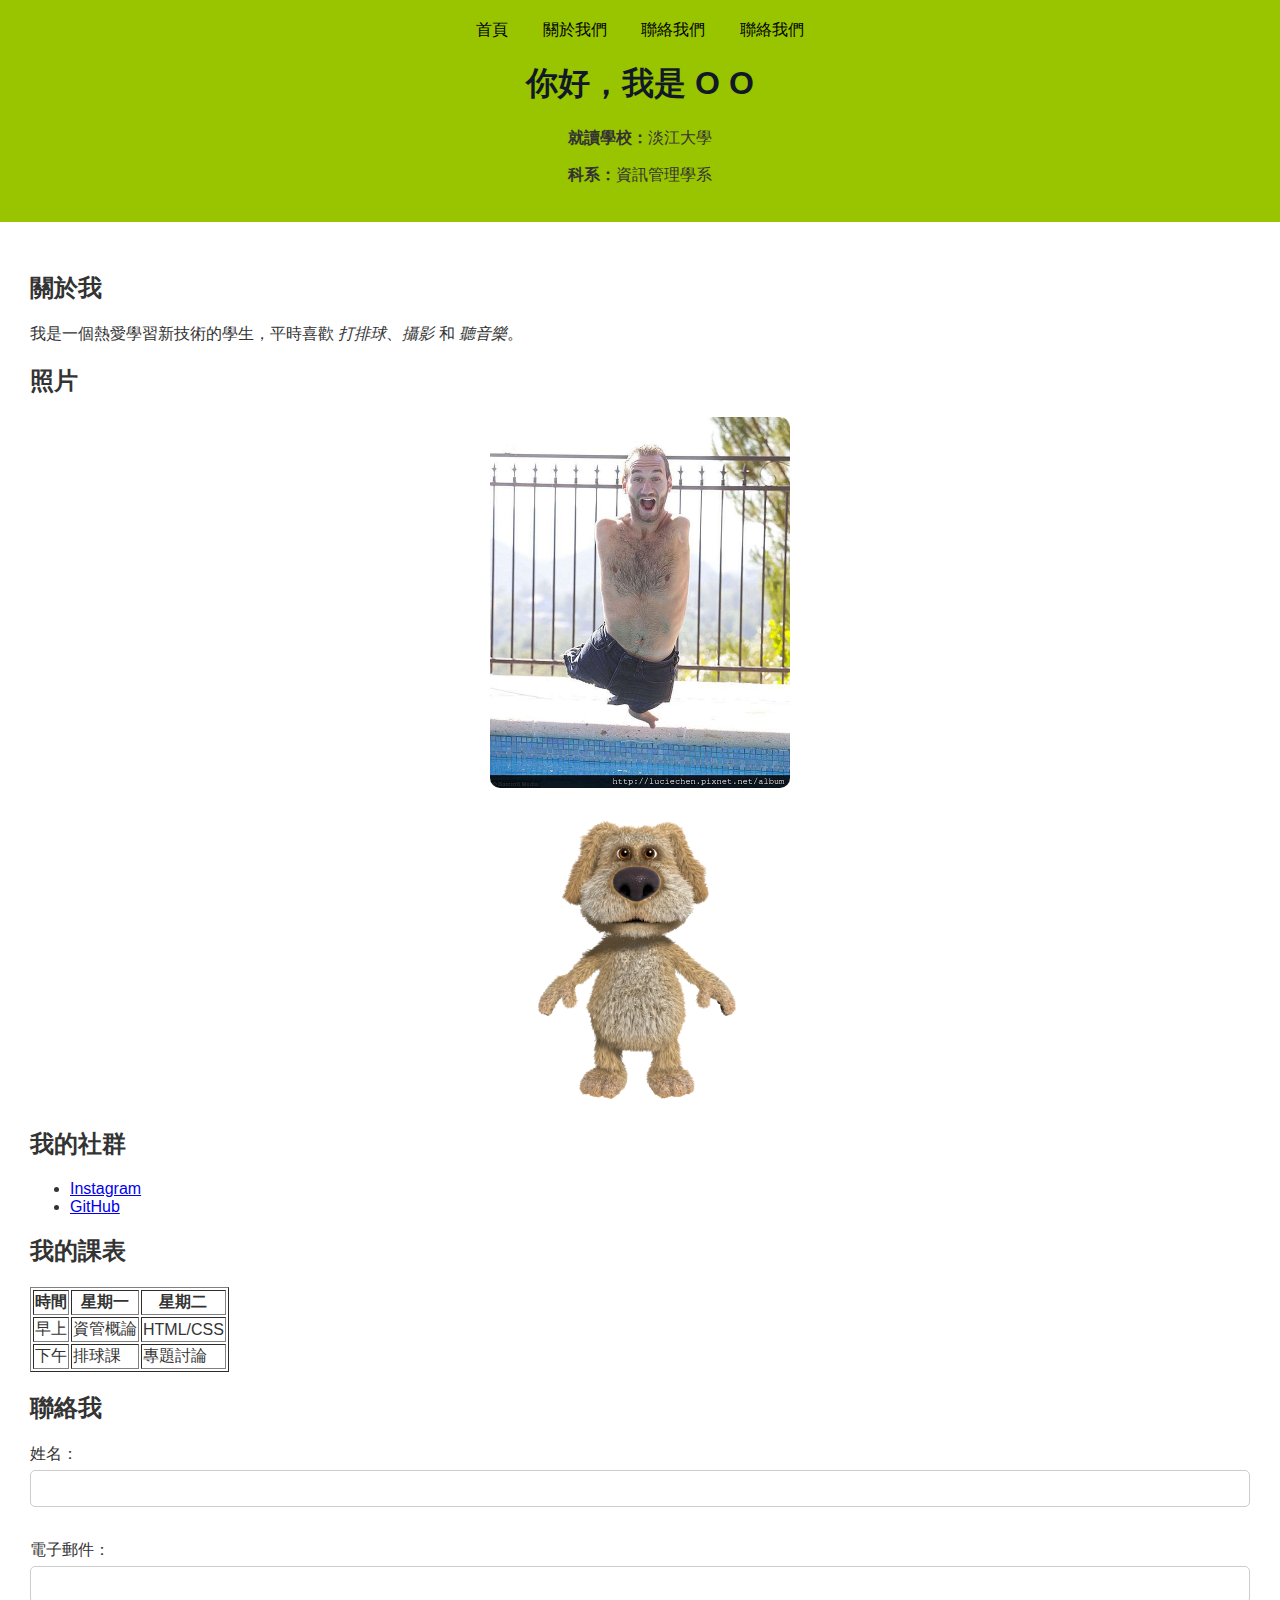
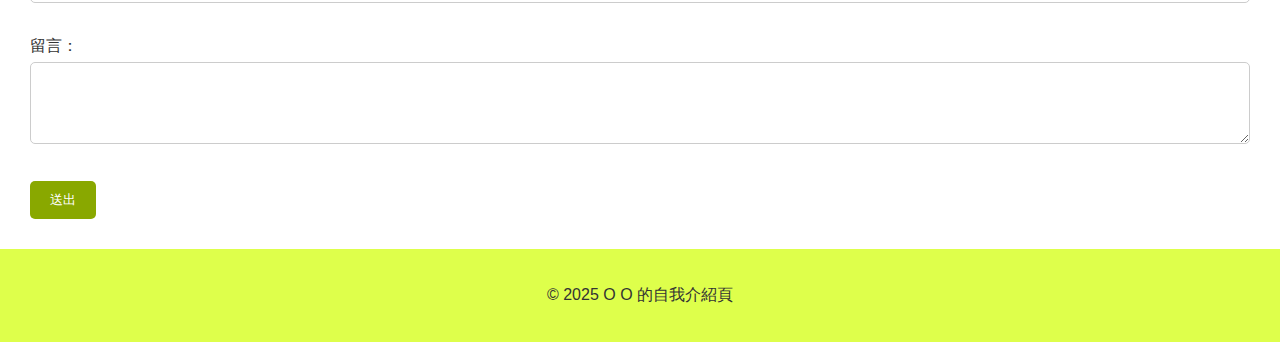
<file: aboutme.html>
<!DOCTYPE html>

<!-- 定義 HTML 文檔的開始 -->
<html lang="zh-Hant">

<!-- 包含文檔的元數據 -->
<head>
    <meta charset="UTF-8">
    <title>我的自我介紹</title> <!-- 頁面標題，顯示在瀏覽器標籤上 -->
    <link rel="stylesheet" href="style.css"> <!-- 連結外部 CSS 檔案 -->
</head>

<!-- 包含文檔的主要內容 -->
<body>
    
    <header>
        <nav> <!-- 導覽列 -->
            <a href="index.html">首頁</a> <!-- 超連結到首頁 -->
            <a href="about.html">關於我們</a> <!-- 超連結到關於我們 -->
            <a href="contact.html">聯絡我們</a> <!-- 本頁 -->
            <a href="aboutme.html">聯絡我們</a>
        </nav>
        <h1>你好，我是 O O</h1>
        <p><strong>就讀學校：</strong>淡江大學</p> <!-- 使用 <p> 來定義段落，使用 <strong> 標籤來加粗文字 -->
        <p><strong>科系：</strong>資訊管理學系</p>
    </header>

    <main>
        <!-- 文字介紹 -->
        <section>
            <h2>關於我</h2>
            <p>我是一個熱愛學習新技術的學生，平時喜歡 <em>打排球</em>、<em>攝影</em> 和 <em>聽音樂</em>。</p> <!-- 使用 <em> 標籤來強調文字（斜體） -->
        </section>

        <!-- 圖片 -->
        <section>
            <h2>照片</h2>

            <!-- 使用 <img> 標籤來插入圖片（也可以直接存在資料夾用目錄的位置來顯示圖片），alt 屬性提供替代文字，width 屬性設定圖片寬度 -->
            <img src="images/1380134584-2432851745_wn.jpg" alt="可愛的貓" width="300">
            <img src="images/Bennie.jpg" alt="另一隻可愛的貓" width="300"> 
        </section>

        <!-- 超連結 -->
        <section>
            <h2>我的社群</h2>
            
            <!-- 無序列表 -->
            <ul>
                <li><a href="https://instagram.com" target="_blank">Instagram</a></li> <!-- 使用使用 <a> 定義超連結，target="_blank" 在新標籤頁打開連結 -->
                <li><a href="https://github.com">GitHub</a></li> <!-- 省略 target 屬性，預設在同一標籤頁打開連結 -->
            </ul>
        </section>

        <!-- 表格 -->
        <section>
            <h2>我的課表</h2>
            <table border="1"> <!-- 使用 border 屬性來添加邊框，數字代表寬度 -->
                <tr>
                    <th>時間</th> <!-- 使用 <th> 定義表頭單元格（粗體） -->
                    <th>星期一</th>
                    <th>星期二</th>
                </tr>
                <tr>
                    <td>早上</td>  <!-- 使用 <td> 定義表格數據單元格（一般字體） -->
                    <td>資管概論</td>
                    <td>HTML/CSS</td>
                </tr>
                <tr>
                    <td>下午</td>
                    <td>排球課</td>
                    <td>專題討論</td>
                </tr>
            </table>
        </section>

        <!-- 表單 -->
        <section>
            <h2>聯絡我</h2>
            <form>
                <label for="name">姓名：</label>
                <input type="text" id="name" name="name"><br><br>

                <label for="email">電子郵件：</label>
                <input type="email" id="email" name="email"><br><br>

                <label for="message">留言：</label><br>
                <textarea id="message" name="message" rows="4" cols="30"></textarea><br><br>

                <button type="submit">送出</button>
            </form>
        </section>
    </main>

    <footer>
        <p>© 2025 O O 的自我介紹頁</p>
    </footer>
</body>

</html>
</file>
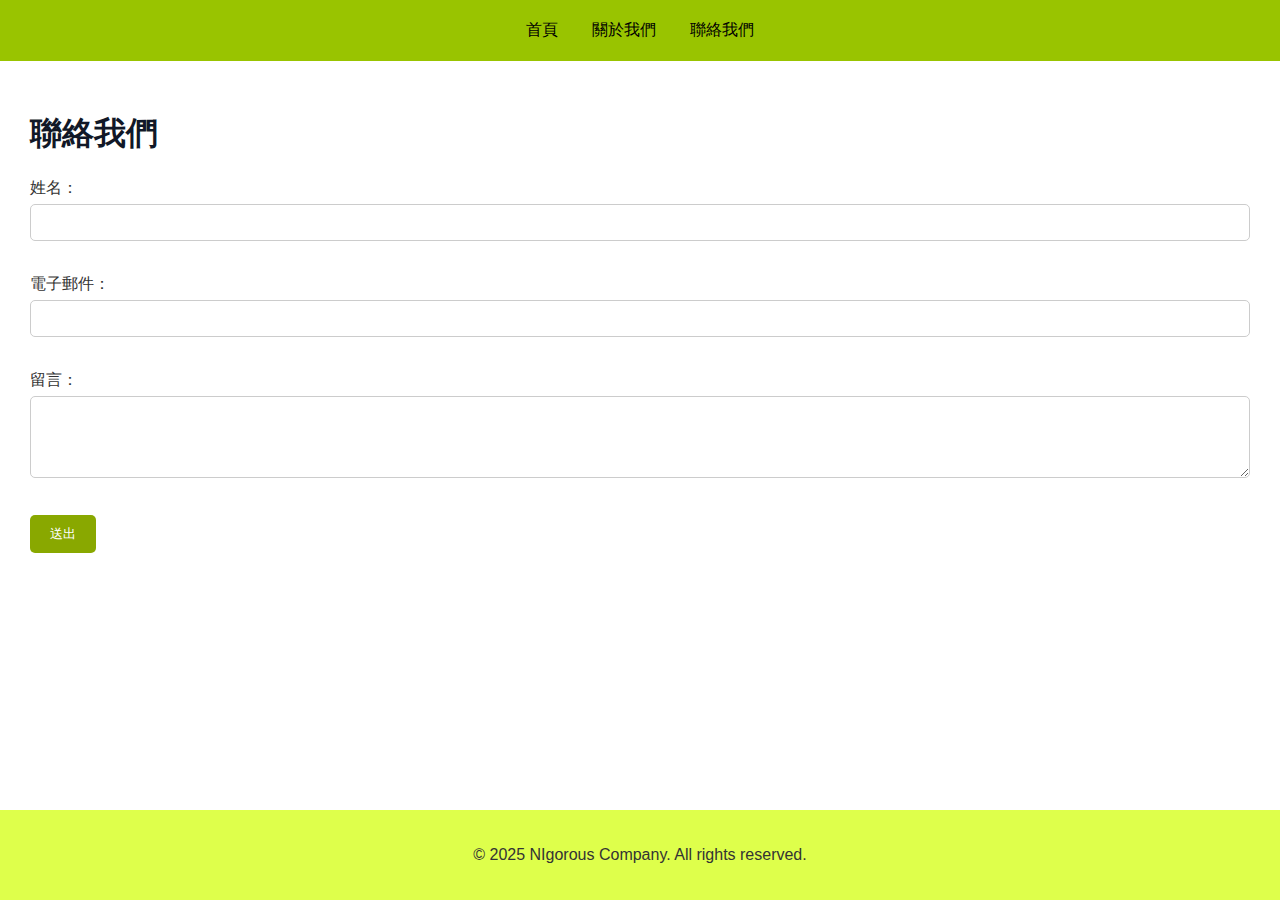
<file: contact.html>
<!DOCTYPE html> <!-- 宣告這是一份 HTML5 文件 -->

<html lang="zh-Hant"> <!-- 指定此頁面使用繁體中文 -->

<head>
    <meta charset="UTF-8"> <!-- 設定文件的編碼為 UTF-8，支援中文 -->
    <title>NIgorous 公司 - 聯絡我們</title> <!-- 瀏覽器分頁上的標題 -->
    <link rel="stylesheet" href="style.css"> <!-- 引入外部的 CSS 檔案 -->
</head>

<body> <!-- 網頁主體開始 -->

    <!-- 頁首 header，通常包含網站 Logo 與導覽列 -->
    <header>
        <nav> <!-- 導覽列 -->
            <a href="index.html">首頁</a> <!-- 超連結到首頁 -->
            <a href="about.html">關於我們</a> <!-- 超連結到關於我們 -->
            <a href="contact.html">聯絡我們</a> <!-- 本頁 -->
        </nav>
    </header>

    <!-- 主內容 main -->
    <main>
        <h1>聯絡我們</h1> <!-- 主標題 -->

        <!-- 聯絡表單 -->
        <form>
            <!-- 輸入姓名 -->
            <label for="name">姓名：</label>
            <input type="text" id="name" name="name">
            <br><br>

            <!-- 輸入電子郵件 -->
            <label for="email">電子郵件：</label>
            <input type="email" id="email" name="email">
            <br><br>

            <!-- 留言欄位 -->
            <label for="message">留言：</label><br>
            <textarea id="message" name="message" rows="4" cols="30"></textarea>
            <br><br>

            <!-- 提交按鈕 -->
            <button type="submit">送出</button>
        </form>
    </main>

    <!-- 頁尾 footer -->
    <footer>
        <p>© 2025 NIgorous Company. All rights reserved.</p> <!-- 版權資訊 -->
    </footer>

</body>
</html>
</file>
<file: style.css>
/* ===== 整體頁面設定（讓 footer 永遠貼底） ===== */
html, body {
    height: 100%;                            /* 滿版高度，讓 footer 可以黏在最底部 */
    margin: 0;                               /* 移除預設外距 */
    padding: 0;                              /* 移除預設內距 */
    display: flex;                           /* 使用 flex 排版 */
    flex-direction: column;                 /* 垂直排列（header → main → footer） */
    font-family: "Noto Sans TC", sans-serif; /* 使用思源黑體字型，適合中文 */
    background-color: #fff;                  /* 頁面背景色為白色 */
    color: #333;                             /* 主要文字顏色為深灰 */
}

/* ===== 頁首區塊 header ===== */
header {
    background-color: #99c400;              /* 淡黃色背景 */
    padding: 20px;                          /* 四周內距 */
    text-align: center;                     /* 內容置中 */
}

/* ===== 導覽列連結樣式 nav a ===== */
nav a {
    margin: 0 15px;                         /* 左右間距 */
    text-decoration: none;                 /* 移除底線 */
    color: #000000;                         /* 藍色文字（hover 時可補變化） */
}

/* ===== 主內容區塊 main ===== */
main {
    flex: 1;                                /* 撐開所有可用空間，讓 footer 貼底 */
    padding: 30px;                          /* 四周內距 */
}

/* ===== 主標題樣式 h1 ===== */
h1 {
    color: #111827;                         /* 更深的灰色文字，突顯標題 */
}

/* ===== 圖片樣式 img ===== */
img {
    display: block;                         /* 變成區塊元素 */
    max-width: 100%;                        /* 圖片不會超過容器寬度 */
    height: auto;                           /* 高度自動等比例縮放 */
    margin: 20px auto;                      /* 垂直間距 + 水平置中 */
    border-radius: 10px;                    /* 圓角邊框 */
}

/* ===== 表單欄位（input、textarea） ===== */
form input,
form textarea {
    width: 100%;                            /* 滿版寬度 */
    padding: 10px;                          /* 內距 */
    margin-top: 5px;
    margin-bottom: 15px;
    border: 1px solid #ccc;                 /* 淺灰邊框 */
    border-radius: 5px;                     /* 圓角邊框 */
    box-sizing: border-box;                 /* 包含 padding 不超出寬度 */
}

/* ===== 表單按鈕樣式 ===== */
form button {
    padding: 10px 20px;                     /* 上下 10px、左右 20px 的內距 */
    background-color: #89a800;              /* 橘色背景 */
    color: white;                           /* 白色文字 */
    border: none;                           /* 移除邊框 */
    border-radius: 5px;                     /* 圓角 */
    cursor: pointer;                        /* 滑鼠變成小手指 */
}

/* ===== 頁尾 footer ===== */
footer {
    background-color: #deff4b;              /* 更淡的黃色背景 */
    text-align: center;                     /* 置中對齊 */
    padding: 20px;                          /* 四周內距 */
}
</file>
